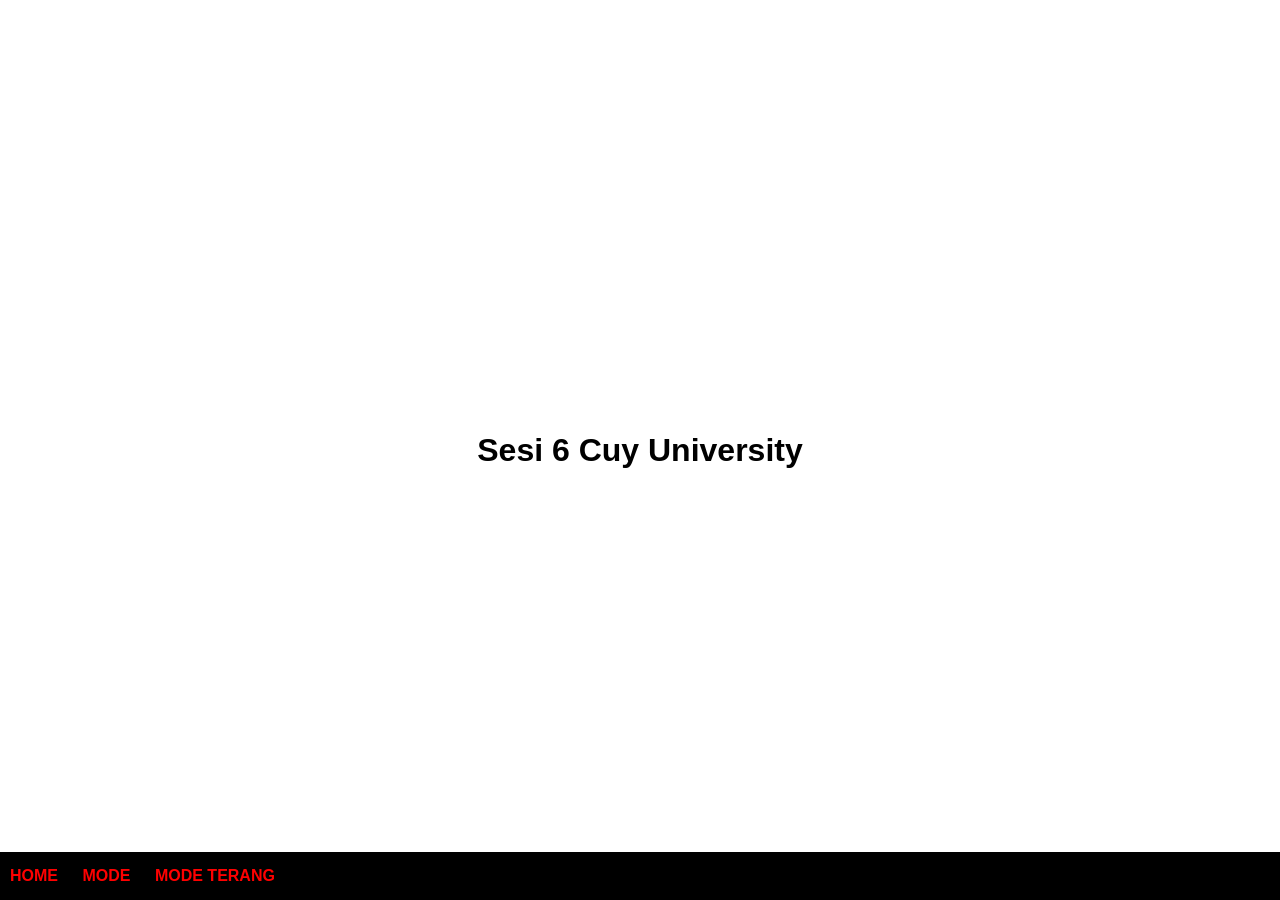
<file: CODING 6/index.html>
<!DOCTYPE html>
<html lang="en">
<head>
    <meta charset="UTF-8">
    <meta name="viewport" content="width=device-width, initial-scale=1.0">
    <title>Sesi 6 Cuy University</title>
    <link href="style.css" rel="stylesheet" />
</head>
<body>
    <div class="container">
        <nav>
            <a onclick="reRender()" id="home">HOME</a>
            <a onclick="darkMode()" id="mode">MODE</a>
            <a onclick="lightMode()" id="terang">MODE TERANG</a>
        </nav>
        <h1>Sesi 6 Cuy University</h1>
        <p class="info" id="info"></p>
    </div>

    <!-- Function -->
    <script>
        let body = document.body;
        let info =  document.getElementById("info");
        let mode =  document.getElementById("mode");
        let home =  document.getElementById("home");
        let gelap =  document.getElementById("gelap");

        const darkLimit = 5;
        let darkCounter = 0;
        let darkRemainingLeft;

        function lightMode() {
            if(darkCounter){
                console.log()
            }
        }
       
        function darkMode() {
            if(darkRemainingLeft == 1){
                info.textContent = "JATAH DARK MODE ANDA SUDAH HABIS";
                mode.style.display = "none";
                home.textContent = "RESTART";
                return;
            }

            darkCounter += 1;
            darkRemainingLeft = darkLimit - darkCounter;

            // render info 
            info.textContent = `Dark mode dipakai ${darkCounter}x, Tersisa ${darkRemainingLeft}`;

            body.classList.toggle("dark");
        }

        function reRender() {
            location.reload();
        }
    </script>
</body>
</html>
</file>
<file: CODING 6/style.css>
*, html, body {
    margin:  0;
    padding: 0;
}

body {
    font-family: 'Trebuchet MS', 'Lucida Sans Unicode', 'Lucida Grande', 'Lucida Sans', Arial, sans-serif;
    background-color: white;
    color: black;
}

.dark {
    background-color: black;
    color: white;
}

.container {
    display: flex;
    justify-content: center;
    align-items: center;
    width: 100%;
    height: 100vh;
}

.info {
    display: flex;
    justify-content: center;
    align-items: center;
    position: absolute;
    top: 10%;
    font-size: 14px;
    font-weight: 700;
    animation: jedagJedug .5s infinite;
}

@keyframes jedagJedug {
    0% {
        font-size: 14px;
    }

    50% {
        font-size: 17px;
    }

    100% {
        font-size: 14px;
    }
}

nav {
    position: fixed;
    bottom: 0;
    background-color: black;
    width: 100%;
    padding: 15px;
}

nav a {
    color: red;
    padding: 10px;
    text-decoration: none;
    font-weight: 800;
}

nav a:hover {
    background-color: white;
    cursor: pointer;
    transition: background-color .5s ease-in-out;
}
</file>
